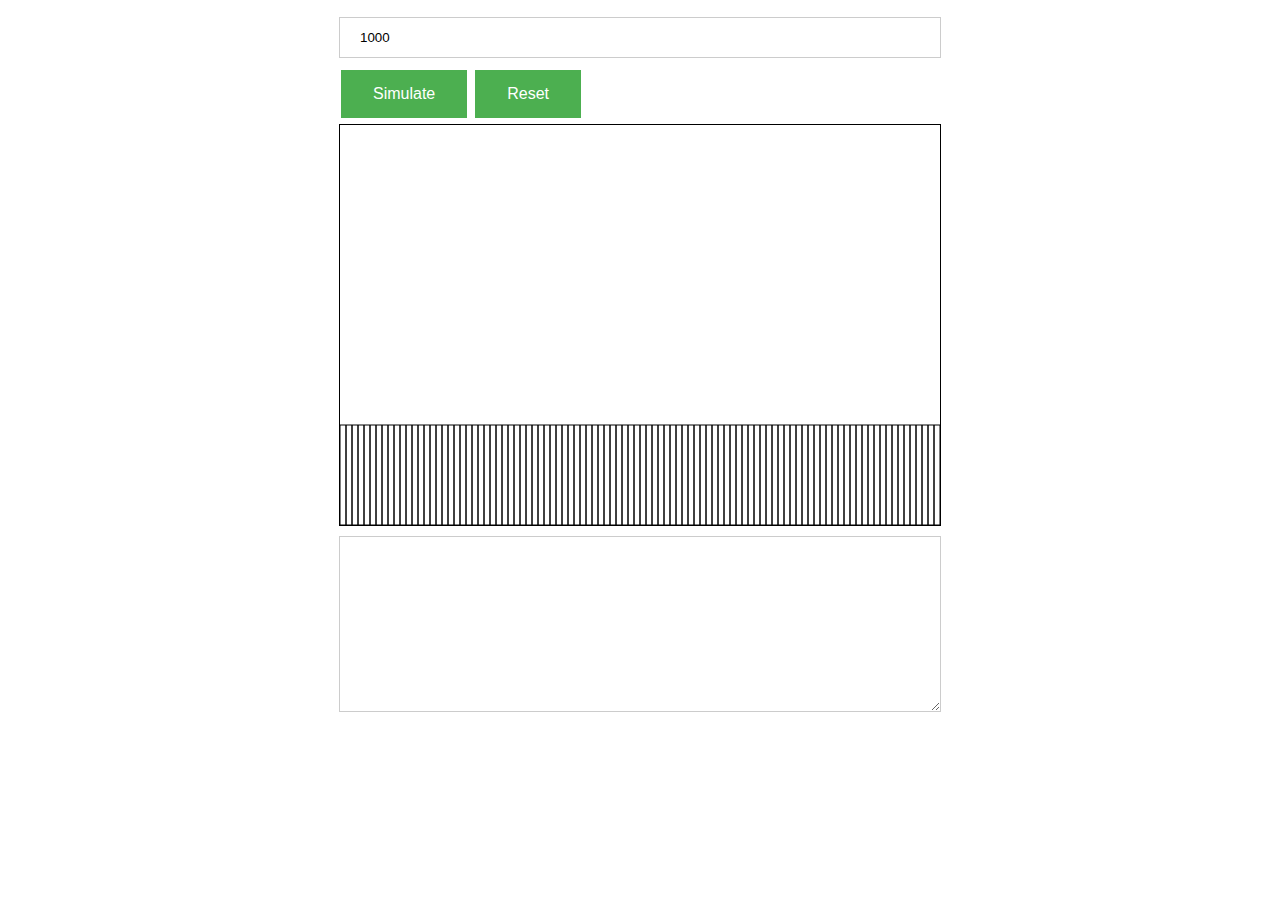
<file: csx/javascript/dollars/index.html>
<!DOCTYPE html>
<html>

<head>
    <title>Dollars Example</title>
    <link rel="stylesheet" type="text/css" href="style.css">
    <script src="library.js" defer></script>
</head>

<body onload="init()">
    <table>
        <tr>
            <td>
                <input id="txtStep" type="text" placeholder="Enter step" value="1000">
                <input id="btnSimulate" type="button" value="Simulate" onclick="simulate()"></button>
                <input id="btnReset" type="button" value="Reset" onclick="reset()"></button>
            </td>
        </tr>
        <tr>
            <td>
                <canvas id="dollarsCanvas" width="600" height="400"></canvas>
            </td>
        </tr>
        <tr>
            <td>
                <textarea id="txtOutput" rows="10" cols="50"></textarea>
            </td>
    </table>
</body>

</html>
</file>
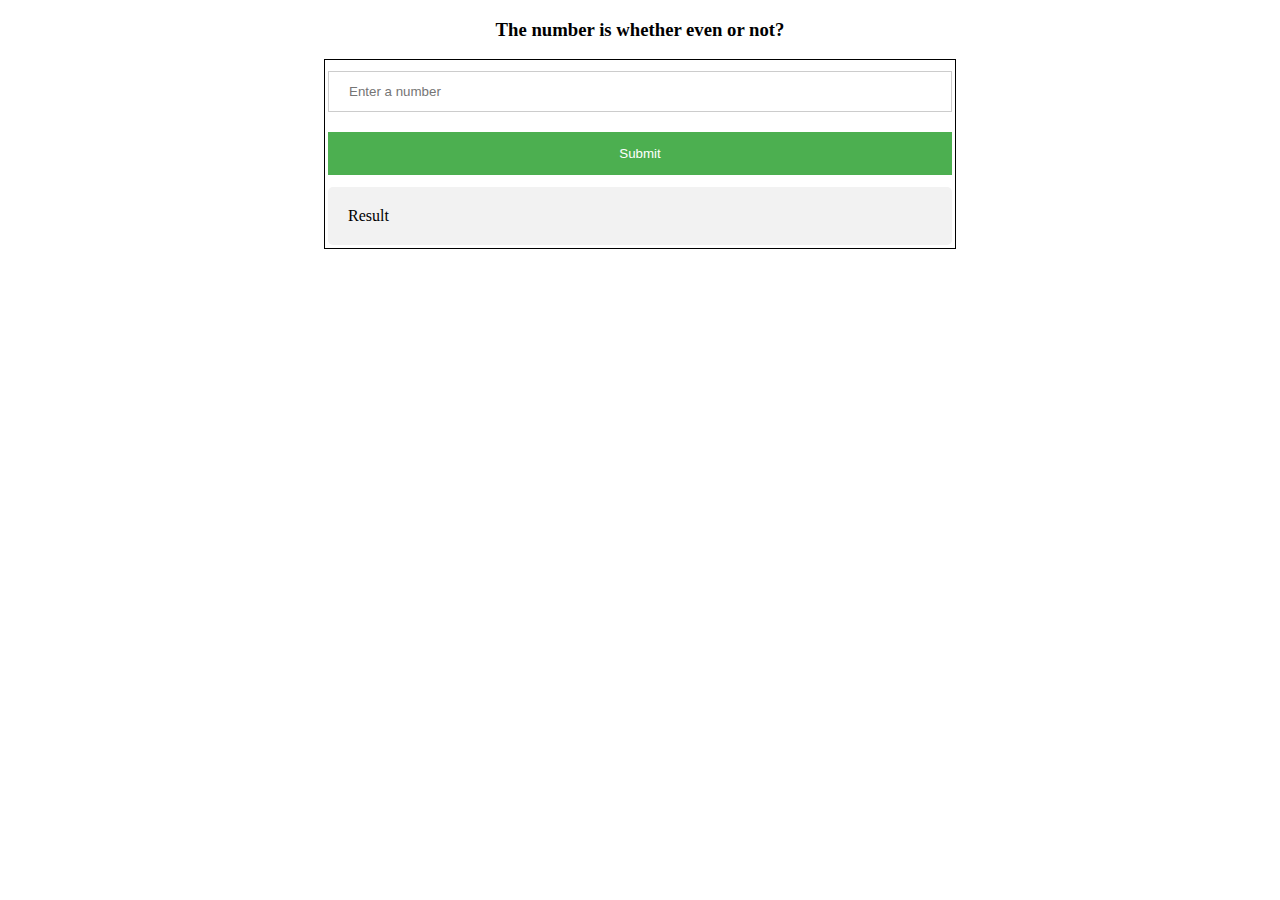
<file: csx/javascript/evenorodd/index.html>
<!DOCTYPE html>

<html>
<head>
    <title>Home</title>
    <link rel="stylesheet" type="text/css" href="style.css">
    <script src="actions.js"></script>
</head>

<body>
    <h3>The number is whether even or not?</h3>
    <table align="center">
        <tr>
            <td>
                <input type="text" id="txt_number" placeholder="Enter a number">
            </td>
        </tr>
        <tr>
            <td>
                <input type="button" id="btn_submit" value="Submit" onclick="sayevenorodd()">
            </td>
        </tr>
        <tr>
            <td>
                <div id="div_result">Result</div>
            </td>
        </tr>
    </table>
</body>
</html>
</file>
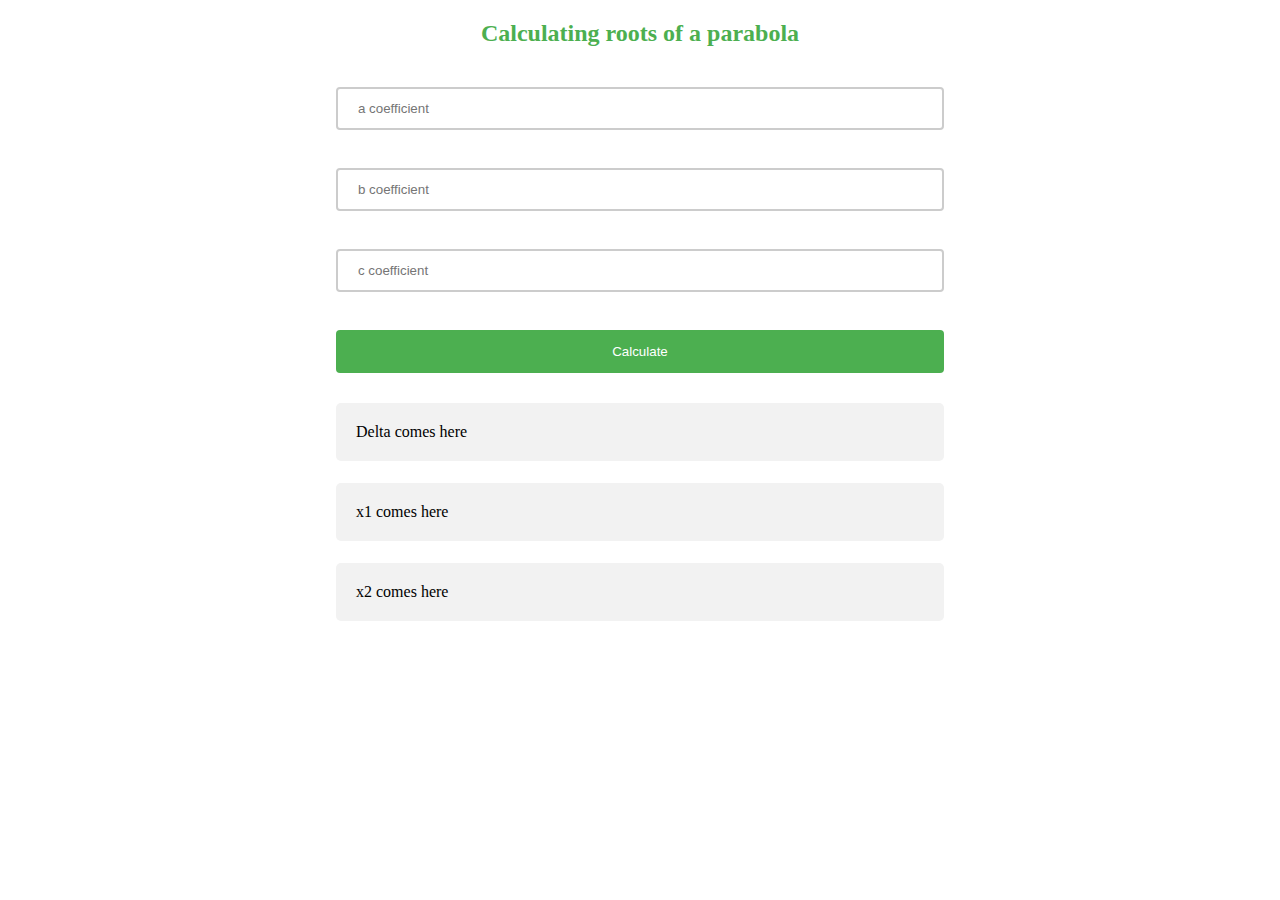
<file: csx/javascript/formelements/index.html>
<!DOCTYPE html>

<html>

<head>
    <title>Home</title>
    <link rel="stylesheet" type="text/css" href="style.css">
    <script src="code.js"></script>
</head>

<body>
    <h2>Calculating roots of a parabola</h2>

    <table align="center">
        <tr>
            <td>
                <input type="text" placeholder="a coefficient" id="txt_a"/>
            </td>
        </tr>
        <tr>
            <td>
                <input type="text" placeholder="b coefficient" id="txt_b"/>
            </td>
        </tr>
        <tr>
            <td>
                <input type="text" placeholder="c coefficient" id="txt_c"/>
            </td>
        </tr>
        <tr>
            <td>
                <input type="button" value="Calculate" onclick = "docalculations()"/>
            </td>
        </tr>
        <tr>
            <td>
                <div id = "delta">Delta comes here</div>
            </td>
        </tr>
        <tr>
            <td>
                <div id = "x1">x1 comes here</div>
            </td>
        </tr>

        <tr>
            <td>
                <div id = "x2">x2 comes here</div>
            </td>
    </table>
</body>

</html>
</file>
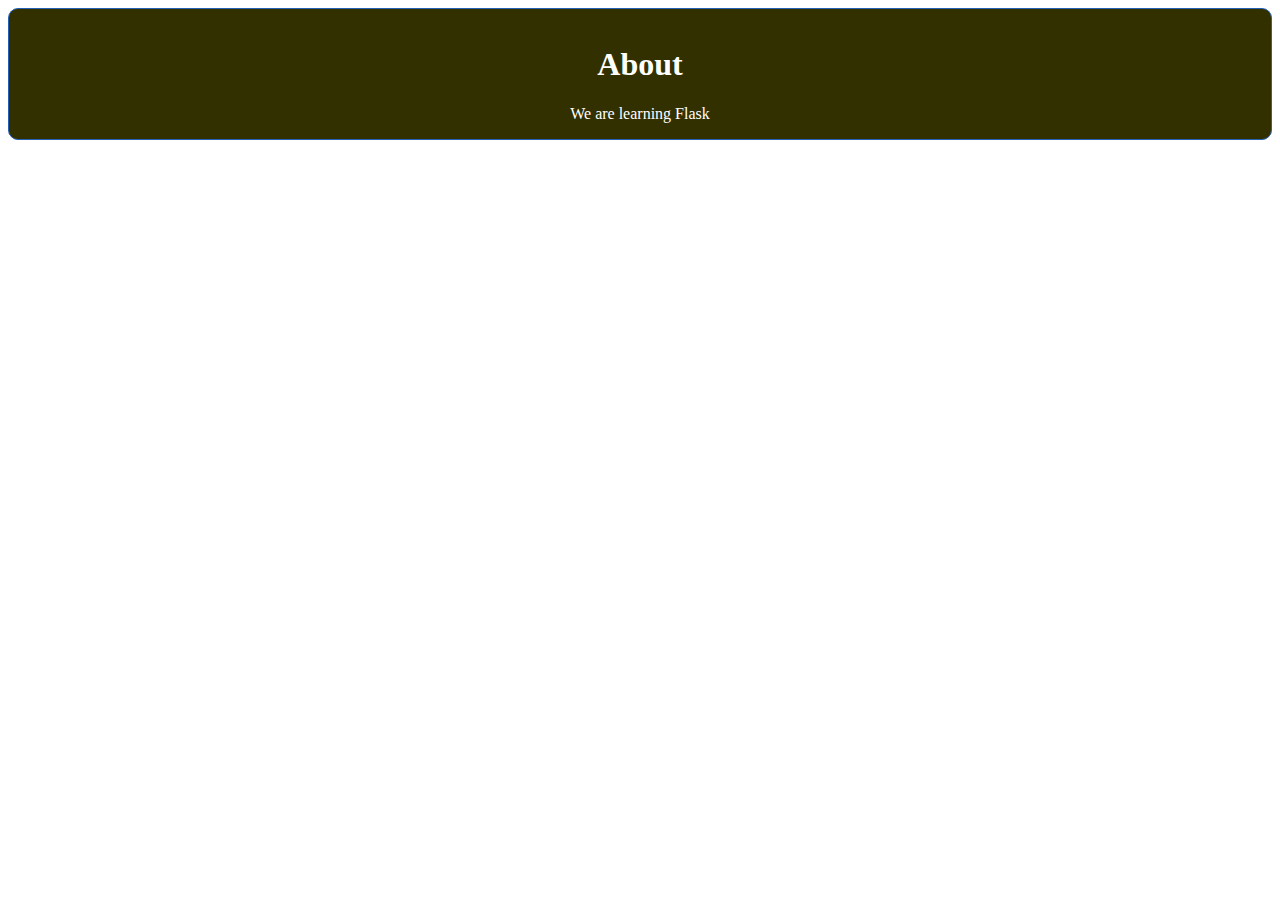
<file: csx/python/flask/staticfiles/static/about.html>
<!DOCTYPE html>

<html>

<head>
    <title>About</title>
    <link rel="stylesheet" type="text/css" href="style.css">
</head>

<body>


    <div class="header">
        <h1>About</h1>
        We are learning Flask
    </div>



</body>

</html>
</file>
<file: csx/javascript/dollars/style.css>
canvas{
    border: 1px solid black;
    background-color: white;
    display: block;
    margin: 0 auto;
}

table{
    border-collapse: collapse;
    margin: 0 auto;
}

input[type="button"]{
    background-color: #4CAF50;
    border: none;
    color: white;
    padding: 15px 32px;
    text-align: center;
    text-decoration: none;
    font-size: 16px;
    margin: 4px 2px;
    cursor: pointer;
}

input[type="text"]{
    width: 100%;
    padding: 12px 20px;
    margin: 8px 0;
    border: 1px solid #ccc;
    box-sizing: border-box;
}

textarea{
    width: 100%;
    padding: 12px 20px;
    margin: 8px 0;
    display: inline-block;
    border: 1px solid #ccc;
    box-sizing: border-box;
}
</file>
<file: csx/javascript/evenorodd/style.css>
input[type="text"]{
    width: 100%;
    padding: 12px 20px;
    margin: 8px 0;
    display: inline-block;
    border: 1px solid #ccc;
    box-sizing: border-box;
}

input[type="button"]{
    background-color: #4CAF50;
    color: white;
    padding: 14px 20px;
    margin: 8px 0;
    border: none;
    cursor: pointer;
    width: 100%;
}

div{
    border-radius: 5px;
    background-color: #f2f2f2;
    padding: 20px;
}

table{
    width: 50%;
    border: 1px solid black;
}

h3{
    text-align: center;
}
</file>
<file: csx/javascript/formelements/style.css>
h2 {
    text-align: center;
    color: #4CAF50;
}

input[type=text]{
    width: 100%;
    padding: 12px 20px;
    margin: 8px 0;
    box-sizing: border-box;
    border: 2px solid #ccc;
    border-radius: 4px;
}

input[type=button]{
    width: 100%;
    background-color: #4CAF50;
    color: white;
    padding: 14px 20px;
    margin: 8px 0;
    border: none;
    border-radius: 4px;
    cursor: pointer;
}

div{
    border-radius: 5px;
    background-color: #f2f2f2;
    padding: 20px;
}

table{
    width: 50%;
}

td{
    padding: 10px;
}
</file>
<file: csx/python/flask/staticfiles/static/style.css>
.header {
    background-color: #333000;
    color: white;
    text-align: center;
    padding: 1em;
    border: 1px solid #2360b6;
    border-radius: 10px;
}
</file>
